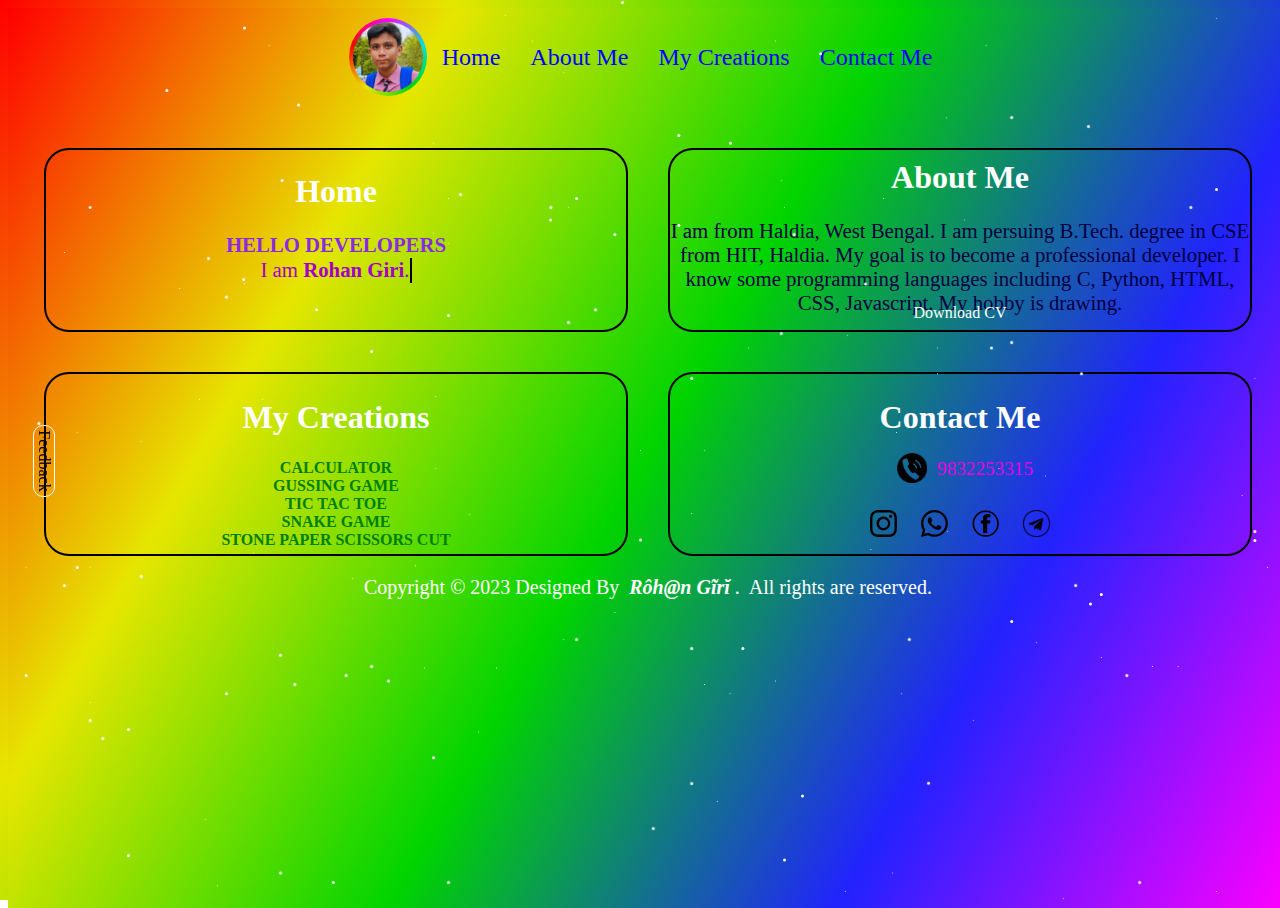
<file: index.html>
<!DOCTYPE html>
<html lang="en">
<head>
    <meta charset="UTF-8">
    <meta http-equiv="X-UA-Compatible" content="IE=edge">
    <meta name="viewport" content="width=device-width, initial-scale=1.0">
    <title>Created By Rohan</title>
    <link rel="stylesheet" href="style.css">
    <link rel="stylesheet" media ="screen and (max-width: 700px)" href="phone.css">
    <link rel="stylesheet" media="(min-width: 700px) and (max-width: 1200px)" href="phone_desktop.css">
</head>
<body>
    <div id="star">
    </div>
    <nav id="nav">
        <div id="back">
            <img src="rohan1.png" alt="">
        </div>
        <div>
            <div><a href="#home">Home</a></div>
            <div><a href="#about">About Me</a></h2></div>
            <div><a href="#creations">My Creations</a></h2></div>
            <div><a href="#contact">Contact Me</a></div>
        </div>
    </nav>
    <div id="feedback">
        <a href="#popup_box">Feedback</a>
    </div>
    <div id="popup_box" class="modal">
        <div id="content">
            <form action="https://formspree.io/f/xpzeeldj" method="POST" id="contact_form">
                <div id="feedback_popup">
                    <input required type="text" id="name" name="Your Name" placeholder="Your Name">
                    <input required type="email" id="email" placeholder="Email ID">
                    <input required type="text" name="Your Feedback" placeholder="Feedback">
                </div>
                <div id="contact_form_submit">
                    <input type="reset" value="Reset" id="reset">
                    <button type="submit" id="submit">Submit</button>
                </div>
            </form>
            
            <a href="#"
               id="box-close">
                ×
            </a>
        </div>
    </div>
    <section>
        <div id="r1">
            <div id="home">
                <h1>Home</h1>
                <p id="home_para">HELLO DEVELOPERS
                    <p id="type_effect" style="font-weight: initial; color: rgb(162, 0, 202)">I am <b>Rohan Giri</b>.</p>
                </p>
            </div>
            <div id="about">
                <h1>About Me</h1>
                <p id="about_para">I am from Haldia, West Bengal. I am persuing B.Tech. degree in CSE from HIT, Haldia. My goal is to become a professional developer. I know some programming languages including C, Python, HTML, CSS, Javascript. My hobby is drawing.</p>
                <a href="Rohan_Giri_CV.pdf" download>
                    Download CV
                </a>
            </div>
        </div>
        <div id="r2">
            <div id="creations">    
                <h1>My Creations</h1>
                <span>
                    <a href="calculator.html">CALCULATOR</a>
                    <a href="guess.html">GUSSING GAME</a>
                    <a href="tic_tac_toe.html">TIC TAC TOE</a>
                    <a href="snake.html">SNAKE GAME</a>
                    <a href="stone_paper_scissors.html">STONE PAPER SCISSORS CUT</a>
                </span>
            </div>
            <div id="contact">
                <h1>Contact Me</h1>
                <span id="call">
                    <a href="tel:9832253315" class="subcall"></a>
                    <p>9832253315</p>
                </span>
                <span id="subcontact">
                    <a href="https://www.instagram.com/rohangiri1stpsr/" target="_blank" class="insta"></a>
                    <a href="https://wa.me/9832253315" target="_blank" class="whats"></a>
                    <a href="https://www.facebook.com/profile.php?id=100093010265140&sk=friends" target="_blank" class="face"></a>
                    <a href="https://t.me/Rohan_CSE_101" target="_blank" class="tele"></a>
                </span>
                               
            </div>
        </div>
    </section>
    <div id="copyright">Copyright &#xa9 2023 Designed By &#xa0<b><em> R&#xf4h&#x40n G&#x0129r&#x012D</em></b> &#xa0.&#xa0 All rights are reserved.</div>
</body>
</html>
</file>
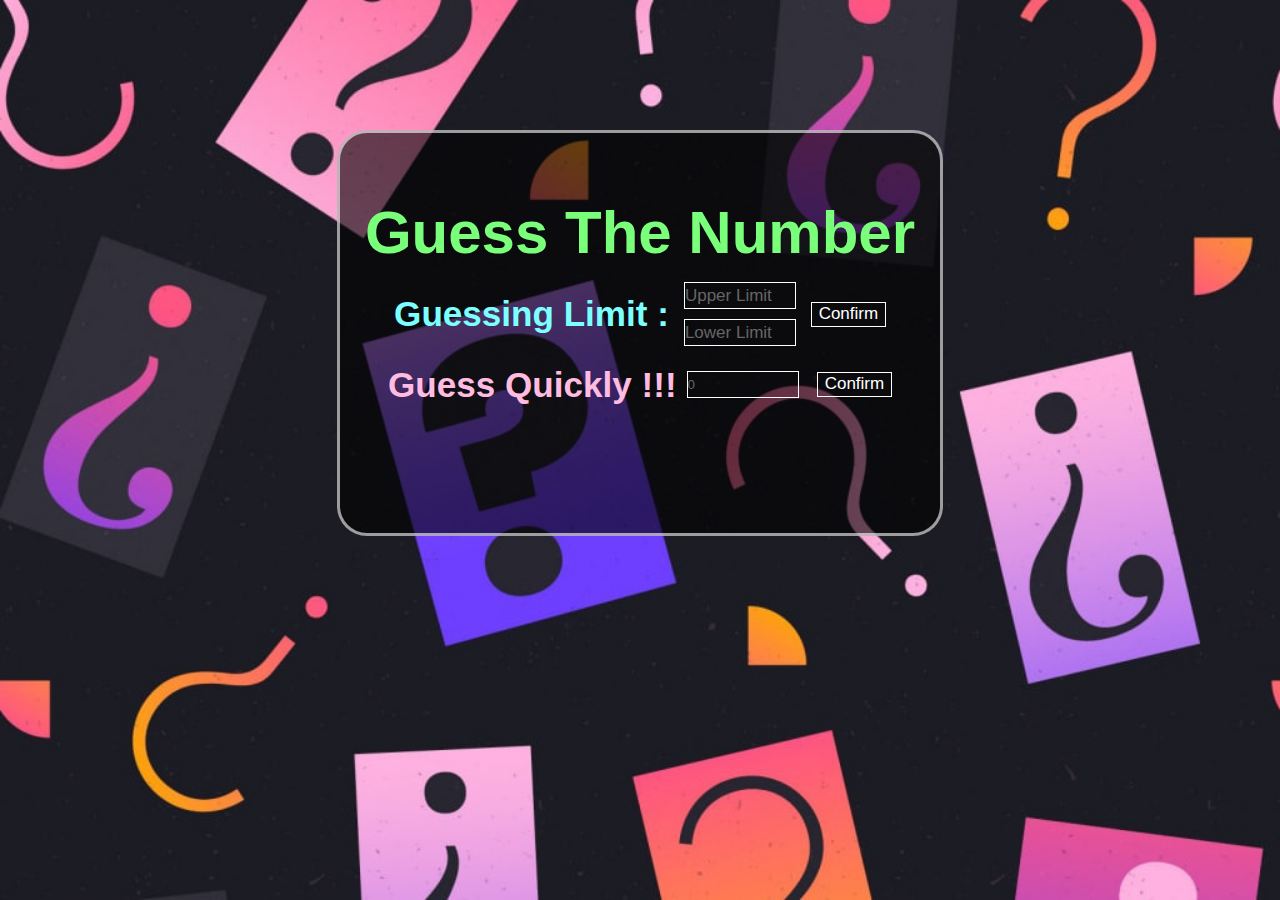
<file: guess.html>
<!DOCTYPE html>
<html>
<head>
	<meta charset="UTF-8">
	<meta http-equiv="X-UA-Compatible" content="IE=edge">
    <meta name="viewport" content="width=device-width, initial-scale=1.0">
	<title>Number Guessing Game by Rohan</title>
	<link rel="stylesheet" href="guess.css">
	<link rel="stylesheet" media="screen and (max-width: 600px)" href="phone_guess.css">
</head>

<body>
	<section id="guess_game">
		<h1>Guess The Number</h1>
		<div id="guess_limit">
			<h3>Guessing Limit :</h3>
			<span>
				<div>
					<input type = "number" id = "u_limit" placeholder="Upper Limit">
					<input type = "number" id = "l_limit" placeholder="Lower Limit">
				</div>
				<input type = "submit" value = "Confirm" id = "submit" onclick="limit()">
			</span>
		</div>
		<div id="output_guess">
			<h3>Guess Quickly !!!</h3>
			<div>
				<input type = "number" id = "guess" placeholder="0">
				<input type = "submit" value = "Confirm" id = "submit_guess" onclick="guess_match()">
			</div>
		</div>
		<div>
			<input type = "text" id = "display" readonly>
		</div>
	</section>
	<script src="guess.js"></script>
</body>
</html>
</file>
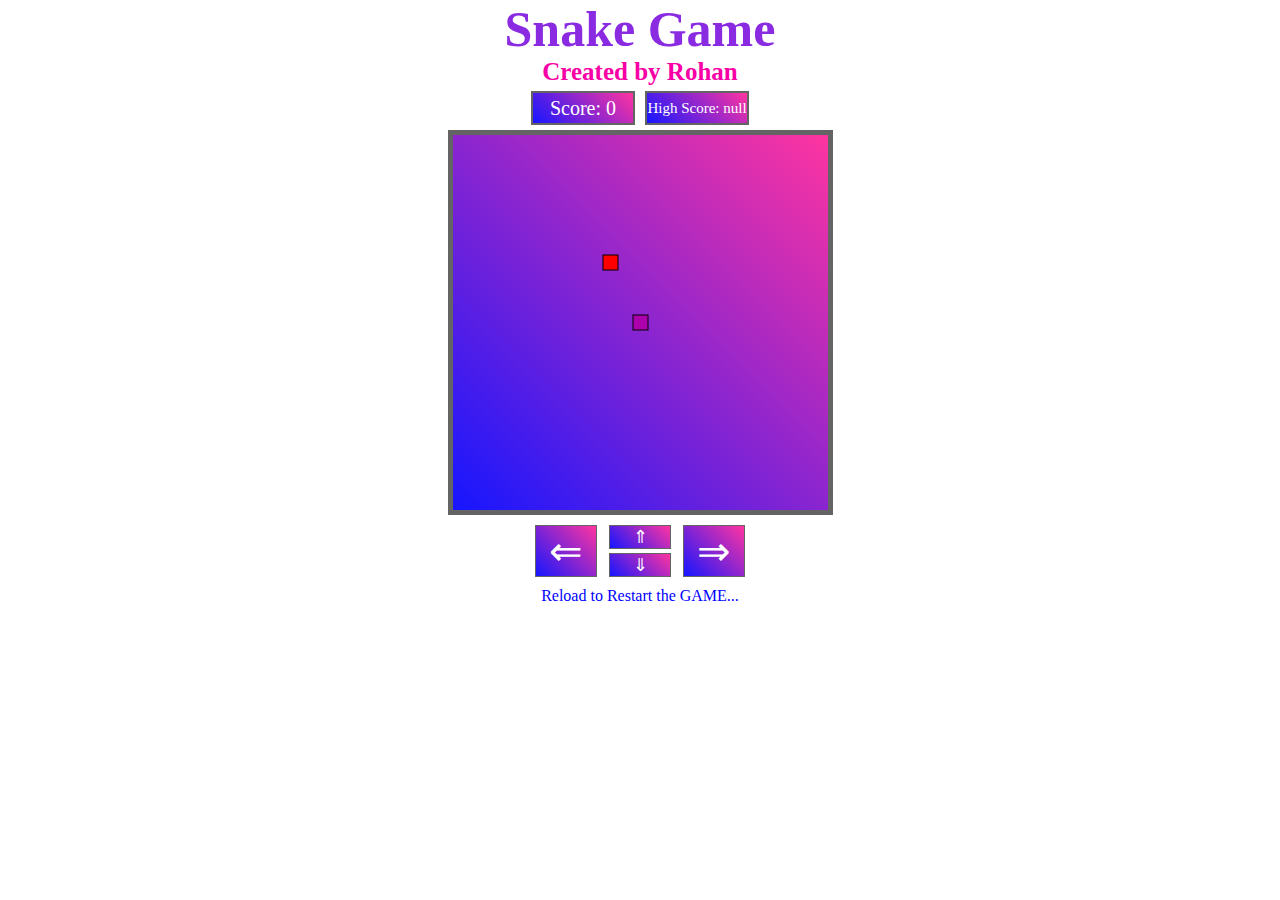
<file: snake.html>
<!DOCTYPE html>
<html lang="en">
<head>
    <meta charset="UTF-8">
    <meta name="viewport" content="width=device-width, initial-scale=1.0">
    <link rel="stylesheet" href="snake.css">
    <title>Snake Game</title>
    <link rel="stylesheet" media="screen and (max-width: 700px)" href="phone_snake.css">
</head>
<body id="main">
    
    <h1>Snake Game</h1>
    <h4>Created by Rohan</h4>
    <div id="score_box">
        <p id="score">Score: 0</p>
        <p id="highscore">High Score: </p>
    </div>
    
    <canvas id="field" ></canvas>
    <div id="main_btn">
        <div id="sub_btn1">
            <input type="text" value="&#x21d0" onclick="left()" readonly>
        </div>
        <div>
            <div id="sub_btn2">
                <input type="text" value="&#x21d1" onclick="up()" readonly>
                <input type="text" value="&#x21d3" onclick="down()" readonly>
            </div>
        </div>
        <div id="sub_btn3">
            <input type="text" value="&#x21d2" onclick="right()" readonly>
        </div>
    </div>
    <p id="reload_txt">Reload to Restart the GAME...</p>
    <script src="snake.js"></script>
</body>
</html>
</file>
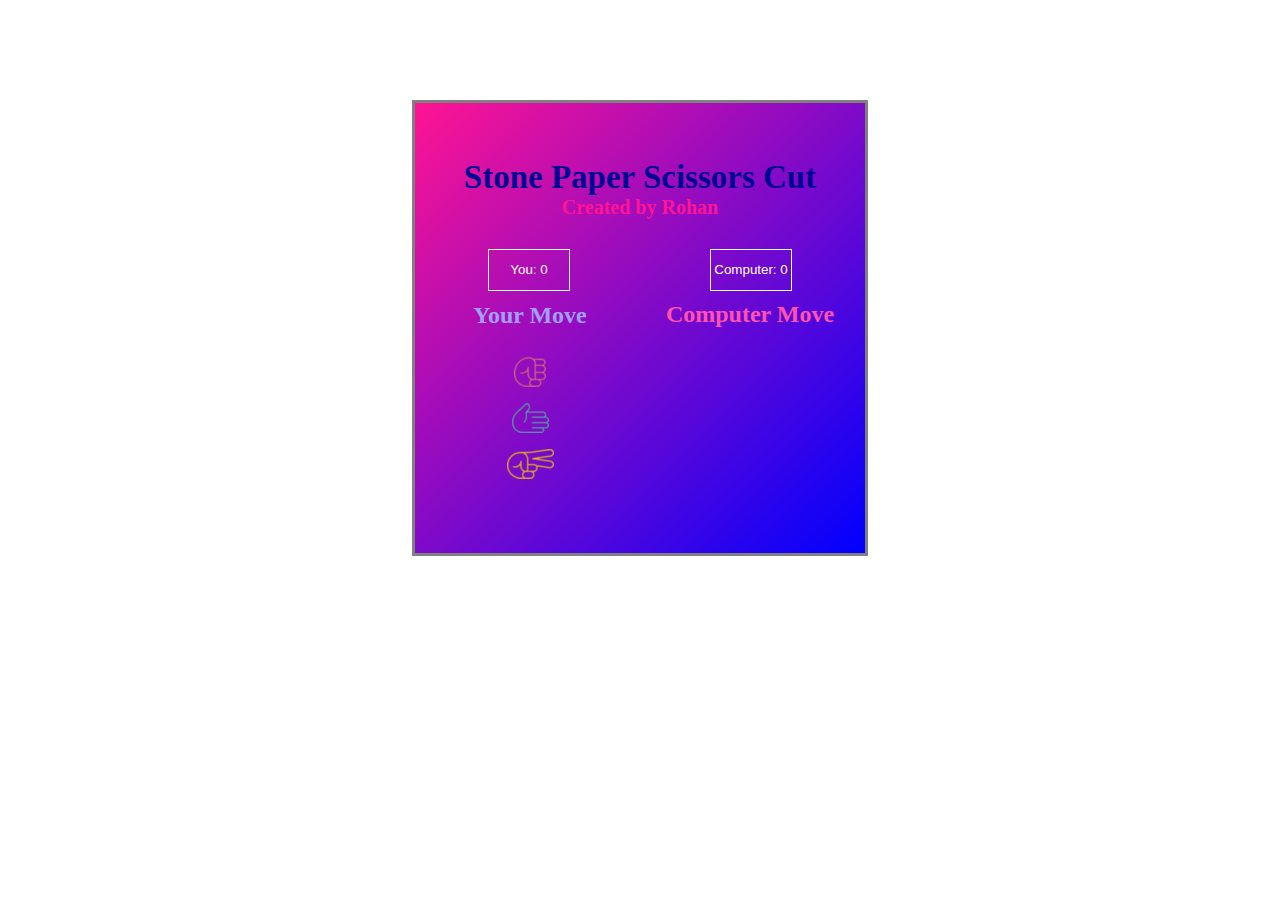
<file: stone_paper_scissors.html>
<!DOCTYPE html>
<html lang="en">
<head>
    <meta charset="UTF-8">
    <meta name="viewport" content="width=device-width, initial-scale=1.0">
    <link rel="stylesheet" href="stone_paper_scissors.css">
    <link rel="stylesheet" media="screen and (max-width: 700px)" href="phone_stone_paper_scissors.css">
    <title>Stone Paper Scissors</title>
    
</head>
<body>
    <section>
        <div id="main">
            <h1>Stone Paper Scissors Cut</h1>
            <h4>Created by Rohan</h4>
            <div>
                <input type="text" value="You: 0" id="y_score" readonly>
                <input type="text" value="Computer: 0" id="c_score" readonly>
            </div>
            <div id="move">
                <div id="your">
                    <h2 id="y_heading">Your Move</h2>
                    <input type="text"  id="y_move_stone"  onclick="y_move1()" readonly>
                    <input type="text"  id="y_move_paper"  onclick="y_move2()" readonly>
                    <input type="text"  id="y_move_scissors"  onclick="y_move3()"readonly>
                </div>
                <div id="computer">
                    <h2 id="c_heading">Computer Move</h2>
                    <p id="c_move"></p>
                </div>
            </div>
        </div>
    </section>
    <script src="stone_paper_scissors.js"></script>
</body>
</html>
</file>
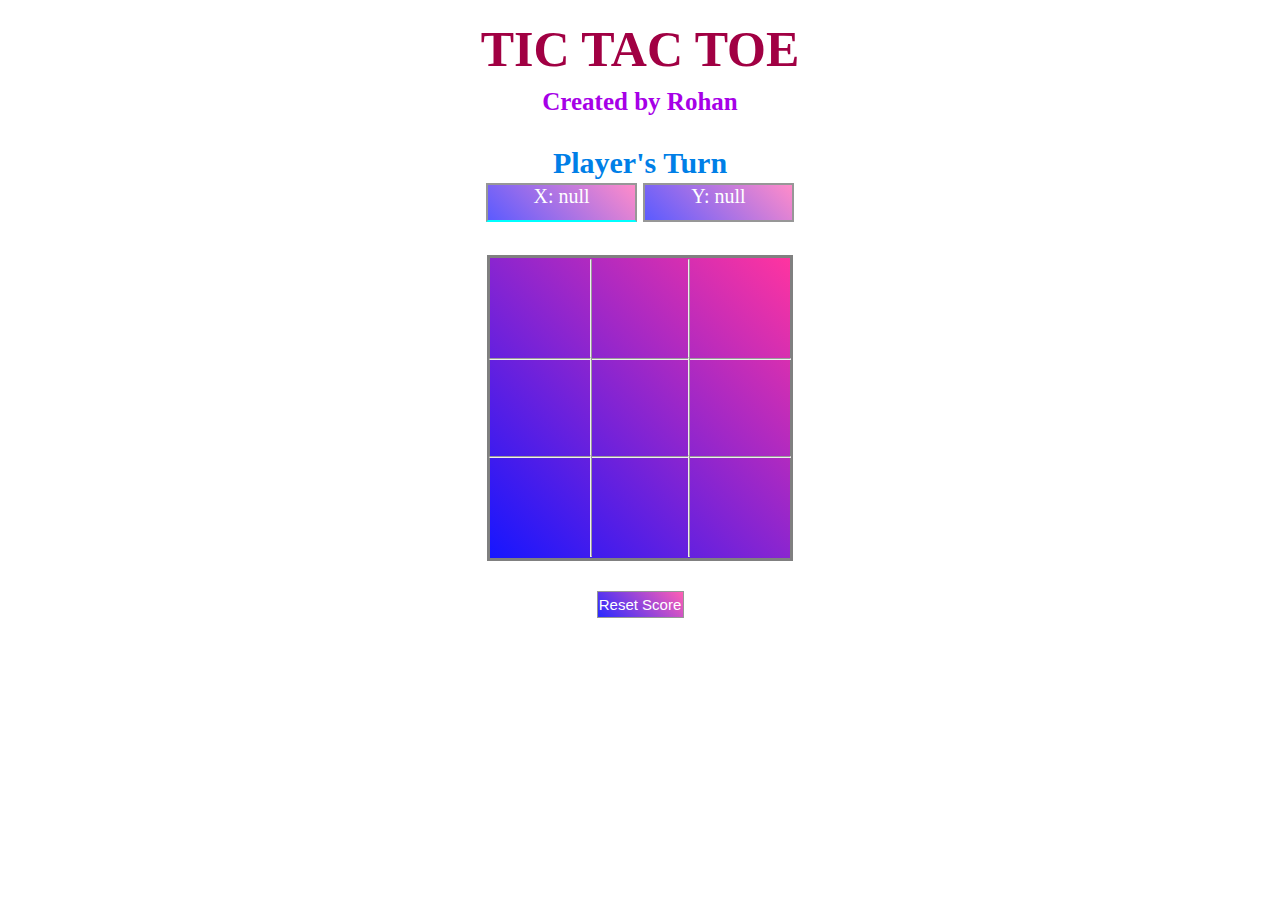
<file: tic_tac_toe.html>
<!DOCTYPE html>
<html lang="en">
<head>
    <meta charset="UTF-8">
    <meta name="viewport" content="width=device-width, initial-scale=1.0">
    <title>Tic Tac Toe by Rohan</title>
    <link rel="stylesheet" href="tic_tac_toe.css">
    <link rel="stylesheet" media="screen and (max-width: 700px)" href="phone_tic_tac_toe.css">
</head>
<body>
    <section id="score">
        <h1>TIC TAC TOE</h1>
        <h5>Created by Rohan</h5>
        <h4>Player's Turn</h4>
        <div>
            <p id="turn2" ></p>
            <p id="turn1" ></p>
        </div>
    </section>
    <section id="tic_tac_toe">
        <div class="row">
            <div>
                <input type="text" onclick="display1()" id="btn1" readonly>
            </div>
            <hr class="vr">
            <div>
                <input type="text" onclick="display2()" id="btn2" readonly>
            </div>
            <hr class="vr">
            <div>
                <input type="text" onclick="display3()" id="btn3" readonly>
            </div>
        </div>
        <hr class="hr">
        <div class="row">
            <div>
                <input type="text" onclick="display4()" id="btn4" readonly>
            </div>
            <hr class="vr">
            <div>
                <input type="text" onclick="display5()" id="btn5" readonly>
            </div>
            <hr class="vr">
            <div>
                <input type="text" onclick="display6()" id="btn6" readonly>
            </div>
        </div>
        <hr class="hr">
        <div class="row">
            <div>
                <input type="text" onclick="display7()" id="btn7" readonly>
            </div>
            <hr class="vr">
            <div>
                <input type="text" onclick="display8()" id="btn8" readonly>
            </div>
            <hr class="vr">
            <div>
                <input type="text" onclick="display9()" id="btn9" readonly>
            </div>
        </div>
    </section>
    <div style="display: flex; justify-content: center;">
        <input type="text" style="border: 1px solid rgb(151, 151, 151); color: white; font-size: 15px; align-items: center; height: 25px; width: 85px; background: linear-gradient(45deg, rgb(41, 41, 255),rgb(255, 95, 180));" value="Reset Score" onclick="_reset()">
    </div>
    <script src="tic_tac_toe.js"></script>
</body>
</html>
</file>
<file: style.css>
* {
    border: 0;
    padding: 0;
}

body,
html {
    background-image: linear-gradient(300deg, magenta, rgb(34, 34, 255), rgb(0, 212, 0), rgb(230, 230, 0),red);
    background-repeat: no-repeat;
    height: 100%;
    width: 100%;
    scroll-behavior: smooth;
}

#nav {
    display: flex;
    flex-direction: row;
    justify-content: center;
    align-items: center;
    margin: 0px;
}

#nav div {
    display: flex;
    flex-direction: row;
    justify-content: center;
    align-items: center;
    margin-top: 10px;
    margin-bottom: 10px;
}

#nav div a {
    text-decoration: none;
    font-size: 1.5rem;
    padding-left: 5px;
    padding-right: 5px;
    margin: 10px;
    color: blue;
}

#nav div a:hover {
    border-radius: 30px;
    background: transparent;
    color: rgb(0, 0, 165);
}


#r1,
#r2 {
    display: flex;
    flex-direction: row;
    justify-content: center;
    align-items: center;
}

#r1 div,
#r2 div {
    display: flex;
    flex-direction: column;
    justify-content: center;
    align-items: center;
    height: 180px;
    width: 580px;
    margin: 20px;
    border: 2px solid black;
    border-radius: 25px;
}

#r1 div h1,
#creations h1 {
    font-size: 2rem;
    height: 60px;
    margin: 0;
    padding: 0;
    color: white;
}

#creations span {
    height: 70px;
    text-align: center;
    margin: 0;
    padding: 0;
    font-size: 1rem;
}

#type_effect {
    white-space: nowrap;
    overflow: hidden;
    animation: typewriter 3s steps(15) infinite alternate,
        blink 800ms steps(15) infinite normal;
    border-right: 2px solid black;
}
@keyframes typewriter {
    from {
        width: 0%;
    }

    to {
        width: 48%;
    }
}

@keyframes blink {
    from {
        border-color: rgb(0, 0, 0);
    }

    to {
        border-color: transparent;
    }
}

#home p {
    height: 25px;
    text-align: center;
    margin: 0;
    padding: 0;
    font-size: 1.3rem;
    color: blueviolet;
    font-weight: bold;
}

#about p {
    height: 70px;
    text-align: center;
    margin: 0;
    padding: 0;
    font-size: 1.3rem;
    color: rgb(0, 0, 66);
}

#about a {
    margin-top: 15px;
    color: white;
    text-decoration: none;
}

#contact h1 {
    margin: 0;
    padding: 0;
    height: 10px;
    font-size: 2rem;
    color: white;
}

#contact span {
    height: 60px;
    text-align: center;
    margin: 0;
    padding: 0;
    color: rgb(230, 0, 230);
    font-size: 1.2rem;
}

#call {
    display: flex;
    flex-direction: row;
}

#call p {
    padding-top: 30px;
}

#r2 div span a {
    text-decoration: none;
    color: green;
    display: flex;
    flex-direction: row;
    justify-content: center;
    align-items: center;
    font-weight: bold;
}

#subcontact {
    height: 5px;
    display: flex;
    flex-direction: row;
}

#subcontact a {
    text-decoration: none;
    margin: 10px;
}

.insta {
    height: 27px;
    width: 27px;
    background-image: url('instagram.svg');
    background-size: 27px 27px;
    background-repeat: no-repeat;
    background-position: center;
    animation-name: socialmedia;
    animation-duration: 0.7s;
    animation-iteration-count: infinite;
    padding: 2px;
    padding-top: 60px
}

.whats {
    height: 27px;
    width: 27px;
    background-image: url('whatsapp.svg');
    background-size: 27px 27px;
    background-repeat: no-repeat;
    background-position: center;
    animation-name: socialmedia;
    animation-duration: 0.7s;
    animation-iteration-count: infinite;
    padding: 2px;
    padding-top: 60px
}

.face {
    height: 27px;
    width: 27px;
    background-image: url('f.png');
    background-size: 27px 27px;
    background-repeat: no-repeat;
    background-position: center;
    animation-name: socialmedia;
    animation-duration: 0.7s;
    animation-iteration-count: infinite;
    padding: 2px;
    padding-top: 60px
}

.tele {
    height: 27px;
    width: 27px;
    background-image: url('t.png');
    background-size: 27px 27px;
    background-repeat: no-repeat;
    background-position: center;
    animation-name: socialmedia;
    animation-duration: 0.7s;
    animation-iteration-count: infinite;
    padding: 2px;
    padding-top: 60px
}

.subcall {
    height: 27px;
    width: 27px;
    margin: 30px 0px;
    background-image: url('phone.png');
    background-size: 30px 30px;
    animation-name: call;
    animation-duration: 0.5s;
    animation-iteration-count: infinite;
    padding-top: 15px;
    padding-bottom: 15px;
    padding-left: 15px;
    padding-right: 8px;
    background-repeat: no-repeat;
    background-position: center;
}

@keyframes socialmedia {
    0% {
        transform: skewX(-15deg);
    }

    5% {
        transform: skewX(15deg);
    }

    10% {
        transform: skewX(-15deg);
    }

    15% {
        transform: skewX(15deg);
    }

    20% {
        transform: skewX(0deg);
    }

    100% {
        transform: skewX(0deg);
    }
}

@keyframes call {
    0% {
        transform: translateY(0);
    }

    20% {
        transform: translateY(5px);
    }

    40% {
        transform: translateY(-5px);
    }

    60% {
        transform: translateY(5px);
    }

    80% {
        transform: translateY(-5px);
    }

    100% {
        transform: translateY(0);
    }
}

#feedback {
    display: flex;
    justify-content: center;
    align-items: center;
    transform: rotate(90deg);
    position: sticky;
    top: 50%;
    right: 100%;
    width: 70px;
    height: 20px;
    border: 1px solid white;
    border-radius: 10px;
}
#feedback a{
    text-decoration: none;
    color: black;
}
#feedback:hover {
    box-shadow: 0 0 4px rgba(0, 0, 0, 0.5);
    cursor: pointer;
}
#contact_form{
    display: flex;
    flex-direction: column;
    justify-content: center;
    align-items: center;
}
#submit{
    font-size: 15px;
    width: 60px;
    height: 20px;
    background-color: white;
}
#submit:hover{
    border-radius: 10px;
    background-color: rgba(118, 255, 100, 0.5);
}
#contact_form_submit{
    display: flex;
    flex-direction: row;
    justify-content: center;
    align-items: center;
    margin-top: 20px;
}
#contact_form_submit button,#contact_form_submit input{
    margin-left: 25px;
    margin-right: 25px;
}
#reset{
    font-size: 15px;
    width: 55px;
    height: 20px;
    background-color: white;
}
#reset:hover{
    border-radius: 10px;
    background-color: rgba(141, 141, 255, 0.5);
}
#feedback_popup{
    display: flex;
    flex-direction: column;
    justify-content: center;
    align-items: center;
}
#feedback_popup input{
    font-size: 15px;
    height: 20px;
    width: 200px;
    border-radius: 3px;
    margin: 18px auto;
    outline: none;
}
#feedback_popup input:hover{
    background-color: rgb(231, 231, 231);
}
.modal {
    align-items: center;
    display: flex;
    justify-content: center;
    position: absolute;
    top: 0;
    bottom: 0;
    left: 0;
    right: 0;
    background-color: rgba(0,0,0, 0.6);
    transition: all 0.7s;
    visibility: hidden;
    opacity: 0;
    z-index: 2;
}
#content {
    position: absolute;
    background: white;
    width: 250px;
    height: 250px;
    padding: 20px;
    border-radius: 4px;
}
.modal:target {
    visibility: visible;
    opacity: 1;
}
#box-close {
    position: absolute;
    top: 0;
    right: 15px;
    color: #fe0606;
    text-decoration: none;
    font-size: 30px;
}
#star {
    position: fixed;
    top: 50%;
    left: 50%;
    height: 1px;
    width: 1px;
    background-color: #fff;
    border-radius: 50%;
    box-shadow: 24vw 9vh 1px 0px #fff, 12vw -24vh 0px 1px #fff, -45vw -22vh 0px 0px #fff, -37vw -40vh 0px 1px #fff, 29vw 19vh 0px 1px #fff, 4vw -8vh 0px 1px #fff, -5vw 21vh 1px 1px #fff, -27vw 26vh 1px 1px #fff, -47vw -3vh 1px 1px #fff, -28vw -30vh 0px 1px #fff, -43vw -27vh 0px 1px #fff, 4vw 22vh 1px 1px #fff, 36vw 23vh 0px 0px #fff, -21vw 24vh 1px 1px #fff, -16vw 2vh 1px 0px #fff, -16vw -6vh 0px 0px #fff, 5vw 26vh 0px 0px #fff, -34vw 41vh 0px 0px #fff, 1vw 42vh 1px 1px #fff, 11vw -13vh 1px 1px #fff, 48vw -8vh 1px 0px #fff, 22vw -15vh 0px 0px #fff, 45vw 49vh 0px 0px #fff, 43vw -27vh 1px 1px #fff, 20vw -2vh 0px 0px #fff, 8vw 22vh 0px 1px #fff, 39vw 48vh 1px 1px #fff, -21vw -11vh 0px 1px #fff, -40vw 45vh 0px 1px #fff, 11vw -30vh 1px 0px #fff, 26vw 30vh 1px 0px #fff, 45vw -29vh 0px 1px #fff, -2vw 18vh 0px 0px #fff, -29vw -45vh 1px 0px #fff, -7vw -27vh 1px 1px #fff, 42vw 24vh 0px 0px #fff, 45vw -48vh 1px 0px #fff, -36vw -18vh 0px 0px #fff, -44vw 13vh 0px 1px #fff, 36vw 16vh 0px 1px #fff, 40vw 24vh 0px 0px #fff, 18vw 11vh 0px 0px #fff, -15vw -23vh 1px 0px #fff, -24vw 48vh 0px 1px #fff, 27vw -45vh 1px 0px #fff, -2vw -24vh 0px 1px #fff, -15vw -28vh 0px 0px #fff, -43vw 13vh 1px 0px #fff, 7vw 27vh 1px 0px #fff, 47vw 5vh 0px 0px #fff, -45vw 15vh 1px 1px #fff, -5vw -28vh 0px 1px #fff, 38vw 25vh 1px 1px #fff, -39vw -1vh 1px 0px #fff, 5vw 0vh 1px 0px #fff, 49vw 13vh 0px 0px #fff, 48vw 10vh 0px 1px #fff, 19vw -28vh 0px 0px #fff, 4vw 7vh 0px 0px #fff, 21vw 21vh 1px 1px #fff, -15vw -15vh 0px 1px #fff, -6vw -42vh 1px 0px #fff, -15vw 48vh 1px 1px #fff, -23vw 25vh 1px 1px #fff, -48vw 25vh 0px 1px #fff, -31vw -19vh 0px 1px #fff, 4vw 37vh 1px 1px #fff, -43vw 28vh 0px 0px #fff, 3vw -25vh 0px 1px #fff, -39vw 14vh 0px 1px #fff, -40vw 31vh 0px 1px #fff, 35vw -36vh 1px 1px #fff, 16vw 49vh 0px 0px #fff, 6vw 39vh 0px 0px #fff, 3vw -35vh 0px 1px #fff, -44vw -2vh 1px 0px #fff, -6vw 21vh 1px 0px #fff, 48vw 9vh 1px 1px #fff, -43vw 30vh 1px 1px #fff, 29vw -12vh 1px 1px #fff, -48vw 13vh 1px 0px #fff, -42vw 32vh 1px 1px #fff, 34vw 15vh 1px 1px #fff, 29vw -37vh 1px 1px #fff, 28vw 2vh 0px 0px #fff, -42vh -4vw 0px 0px #fff, 25vh -41vw 0px 0px #fff, -20vh 49vw 0px 1px #fff, 5vh 40vw 1px 1px #fff, 29vh 19vw 1px 0px #fff, -44vh -13vw 0px 0px #fff, 46vh 41vw 0px 1px #fff, -3vh -45vw 0px 1px #fff, 47vh 35vw 1px 0px #fff, 12vh -8vw 1px 0px #fff, -34vh 48vw 1px 1px #fff, 32vh 26vw 1px 1px #fff, 32vh -41vw 1px 1px #fff, 0vh 37vw 1px 1px #fff, 34vh -26vw 1px 0px #fff, -14vh -49vw 1px 0px #fff, -12vh 45vw 0px 1px #fff, -44vh -33vw 0px 1px #fff, -13vh 41vw 0px 0px #fff, -36vh -11vw 0px 1px #fff, -23vh -24vw 1px 0px #fff, -38vh -27vw 0px 1px #fff, 16vh -19vw 0px 0px #fff, 28vh 33vw 1px 0px #fff, -49vh -4vw 0px 0px #fff, 16vh 32vw 0px 1px #fff, 36vh -18vw 1px 0px #fff, -25vh -30vw 1px 0px #fff, -23vh 24vw 0px 1px #fff, -2vh -35vw 1px 1px #fff, -25vh 9vw 0px 0px #fff, -15vh -34vw 0px 0px #fff, -8vh -19vw 1px 0px #fff, -20vh -20vw 1px 1px #fff, 42vh 50vw 0px 1px #fff, -32vh 10vw 1px 0px #fff, -23vh -17vw 0px 0px #fff, 44vh 15vw 1px 0px #fff, -40vh 33vw 1px 1px #fff, -43vh 8vw 0px 0px #fff, -48vh -15vw 1px 1px #fff, -24vh 17vw 0px 0px #fff, -31vh 50vw 1px 0px #fff, 36vh -38vw 0px 1px #fff, -7vh 48vw 0px 0px #fff, 15vh -32vw 0px 0px #fff, 29vh -41vw 0px 0px #fff, 2vh 37vw 1px 0px #fff, 7vh -40vw 1px 1px #fff, 15vh 18vw 0px 0px #fff, 25vh -13vw 1px 1px #fff, -46vh -12vw 1px 1px #fff, -18vh 22vw 0px 0px #fff, 23vh -9vw 1px 0px #fff, 50vh 12vw 0px 1px #fff, 45vh 2vw 0px 0px #fff, 14vh -48vw 1px 0px #fff, 23vh 43vw 0px 1px #fff, -40vh 16vw 1px 1px #fff, 20vh -31vw 0px 1px #fff, -17vh 44vw 1px 1px #fff, 18vh -45vw 0px 0px #fff, 33vh -6vw 0px 0px #fff, 0vh 7vw 0px 1px #fff, -10vh -18vw 0px 1px #fff, -19vh 5vw 1px 0px #fff, 1vh 42vw 0px 0px #fff, 22vh 48vw 0px 1px #fff, 39vh -8vw 1px 1px #fff, -6vh -42vw 1px 0px #fff, -47vh 34vw 0px 0px #fff, -46vh 19vw 0px 1px #fff, -12vh -32vw 0px 0px #fff, -45vh -38vw 0px 1px #fff, -28vh 18vw 1px 0px #fff, -38vh -46vw 1px 1px #fff, 49vh -6vw 1px 1px #fff, -28vh 18vw 1px 1px #fff, 10vh -24vw 0px 1px #fff, -5vh -11vw 1px 1px #fff, 33vh -8vw 1px 0px #fff, -16vh 17vw 0px 0px #fff, 18vh 27vw 0px 1px #fff, -8vh -10vw 1px 1px #fff;
    ;
    animation: star 20s linear infinite;
}

@keyframes star {
    to {
        transform: rotate(360deg);
    }
}
#back{
    position: relative;
    height: 78px;
    width: 78px;
    display: flex;
    justify-content: center;
    align-items: center;
    border-radius: 50%;
    overflow: hidden;
}
#back img{
    height: 70px;
    width: 70px;
    background-image: url('rohan.png');
    z-index: 0;
}
#back::before{
    content: '';
    position: absolute;
    width: 100%;
    height: 100%;
    background: conic-gradient(magenta, rgb(0, 224, 224), rgb(0, 212, 0), rgb(230, 230, 0),red,magenta);
    animation: rotate 4s linear infinite;
}
#back::after{
    content: '';
    position: absolute;
    inset: 5px;
    border-radius: 50%;
}
@keyframes rotate {
    from{
        transform: rotate(0deg);
    }
    to{
        transform: rotate(-360deg);
    }
}
#copyright{
    display: flex;
    justify-content: center;  
    color: white;   
    font-size: 20px;
}
</file>
<file: phone.css>
*{
    padding: 0;
    margin: 0;
}
body,html{
    height: 210%;
    width: 150%;
}
#r1,#r2{
    flex-direction: column;
}
#r1 div,#r2 div{
    height: 350px;
    width: 450px;
}
#nav{
    flex-direction: column;   
}
#feedback{
    right: 100%;
    width: 75px;
    font-size: 0.8rem;
}
#about a{
    margin-top: 100px;
}
#about p{
    font-size: 1rem;
    color: blue;
}
#call p{
    padding-top:45px;
}
.modal {
    margin: auto;
    position:fixed;
    height: 150%;
}
#type_effect {
    white-space: nowrap;
    overflow: hidden;
    animation: typewriter 3s steps(15) infinite alternate,
        blink 800ms steps(15) infinite normal;
    border-right: 2px solid black;
}
@keyframes typewriter {
    from {
        width: 0%;
    }

    to {
        width: 46%;
    }
}

@keyframes blink {
    from {
        border-color: rgb(0, 0, 0);
    }

    to {
        border-color: transparent;
    }
}
#copyright{
    font-size: 15px;
}
</file>
<file: phone_desktop.css>
*{
    padding: 0;
    margin: 0;
}
body,html{
    height: 210%;
    width: 150%;
}
#r1 div,#r2 div{
    height: 300px;
    width: 690px;
}
#about p{
    font-size: 1rem;
}
.modal {
    margin: auto;
    position:fixed;
    height: 150%;
}
#copyright{
    font-size: 25px;
}
</file>
<file: guess.css>
*{
    padding: 0;
    margin: 0;
}
html {
    font-family: sans-serif;
}

body {
    display: flex;
    flex-direction: column;
    justify-content: center;
    align-items: center;
    margin: 130px auto;
    background: url('Guess1.jpg') no-repeat center center fixed;
    background-size: cover;
    color: rgb(122, 255, 122);
    font-size: 30px;
}
#guess_game{
    display: flex;
    flex-direction: column;
    justify-content: center;
    align-items: center;
    background-color: rgba(0, 0, 0, 0.6);
    width: 600px;
    height: 400px;
    border: 3px solid rgba(255, 255, 255, 0.6);
    border-radius: 30px;
}
#guess_limit{
    display: flex;
    flex-direction: row;
    justify-content: center;
    align-items: center;
}
#guess_limit h3{
    color: rgb(124, 255, 255);
}
#guess_limit div{
    display: flex;
    flex-direction: column;
    justify-content: center;
    align-items: center;
    margin: 10px;
}
#submit{
    background: transparent;
    color: white;
    border: 1px solid white;
    width: 75px;
    height: 25px;
    font-size: 17px;
}
#guess_limit div input{
    outline: none;
    width: 110px;
    height: 25px;
    background: transparent;
    border: 1px solid white;
    color: white;
    margin: 5px;
    font-size: 17px;
}
#guess{
    margin: 10px;
    outline: none;
    height: 25px;
    width: 110px;
    border: 1px solid white;
    background: transparent;
    color: white;
}
#submit_guess{
    background: transparent;
    color: white;
    border: 1px solid white;
    height: 25px;
    width: 75px;
    font-size: 17px;
}
#output_guess{
    display: flex;
    flex-direction: row;
    justify-content: center;
    align-items: center;
}
#output_guess h3{
    color:rgb(255, 188, 224);
}
#submit_guess:hover,#submit:hover{
    background-color: rgba(180, 180, 180, 0.4);
    cursor: pointer;
}
#guess_limit div input:hover,#output_guess div input:hover{
    background-color: rgba(180, 180, 180, 0.4);
}
#display{
    margin-top: 30px;
    width: 380px;
    background: transparent;
    outline: none;
    color: white;
    border: none;
    font-size: 25px;
}
::placeholder{
    color: rgba(192, 192, 192, 0.5);
}
span{
    display: flex;
    flex-direction: row;
    justify-content: center;
    align-items: center;
}
</file>
<file: phone_guess.css>
body{
    margin: 250px auto;
}
#guess_game{
    height: 400px;
    width: 270px;
}
#guess_limit{
    flex-direction: column;
}
#guess_limit h3{
    font-size: 18px;
}
#guess_game h1{
    margin-top: 30px;
    margin-bottom: 30px;
    font-size: 20px;
}
#guess_limit div input{
    width: 80px;
    height: 20px;
    font-size: 13px;
}
#submit{
    width: 65px;
    height: 20px;
    font-size: 13px;
}
#output_guess{
    margin: 20px;
    flex-direction: column;
}
#output_guess h3{
    font-size: 18px;
}
#guess{
    width: 80px;
    height: 20px;
    font-size: 15px;
    color: white;
}
#submit_guess{
    width: 65px;
    height: 20px;
    font-size: 13px;
    text-align: center;
}
#display{
    margin-top: 5px;
    font-size: 16px;
    text-align: center;
    width: 250px;
}
span{
    display: flex;
    flex-direction: row;
    justify-content: center;
    align-items: center;
}
</file>
<file: snake.css>
*{
    padding: 0;
    margin: 0;
}
body{
    display: flex;
    flex-direction: column;
    justify-content: center;
    align-items: center;
}
h1{
    color: blueviolet;
    font-size: 50px;
}
h4{
    color: rgb(248, 0, 165);
    font-size: 25px;
}
#score{
    display: flex;
    flex-direction: column;
    justify-content: center;
    align-items: center;
    font-size: 20px;
    height: 30px;
    width: 100px;
    color: white;
    background: linear-gradient(45deg, rgb(22, 22, 255),rgb(255, 52, 160));
    border: 2px solid rgb(100, 100, 100);
    margin: 5px;
}
#highscore{
    display: flex;
    flex-direction: column;
    justify-content: center;
    align-items: center;
    font-size: 15px;
    height: 30px;
    width: 100px;
    color: white;
    background: linear-gradient(45deg, rgb(22, 22, 255),rgb(255, 52, 160));
    border: 2px solid rgb(100, 100, 100);
    margin: 5px;
}
#score_box{
    display: flex;
    flex-direction: row;
    justify-content: center;
    align-items: center;
}
#field{
    height: 375px;
    width: 375px;
    border: 5px solid rgb(100, 100, 100);
}
#main_btn{
    display: flex;
    flex-direction: row;
    justify-content: center;
    align-items: center;
}
#sub_btn1 input,#sub_btn3 input{
    height: 50px;
    width: 60px;
    margin: 10px;
    text-align: center;
    outline: none;
    cursor: pointer;
    border: 1px solid rgb(100, 100, 100);
    background: linear-gradient(45deg, rgb(22, 22, 255),rgb(255, 52, 160));
    color: rgb(255, 255, 255);
    font-size: 40px;
}
#sub_btn2 input{
    height: 22px;
    width: 60px;
    margin: 2px;
    text-align: center;
    outline: none;
    cursor: pointer;
    border: 1px solid rgb(100, 100, 100);
    background: linear-gradient(45deg, rgb(22, 22, 255),rgb(255, 52, 160));
    color: white;
    font-size: 18px;
}
#sub_btn2{
    display: flex;
    flex-direction: column;
    justify-content: center;
    align-items: center;
}
#reload_txt{
    color: blue;
}
</file>
<file: phone_snake.css>
#field{
    height: 250px;
    width: 250px;
    border: 3px solid rgb(100, 100, 100);
}
h1{
    font-size: 40px;
}
h4{
    font-size: 20px;
}
#score{
    height: 20px;
    width: 70px;
    font-size: 15px;
}
#highscore{
    height: 20px;
    width: 70px;
    font-size: 9px;
}
body{
    margin-top: 30px;
}
#main_btn{
    margin-top: 20px;
}
</file>
<file: stone_paper_scissors.css>
*{
    padding: 0;
    margin: 0;
}
#main{
    display: flex;
    flex-direction: column;
    justify-content: center;
    align-items: center;
    margin: 100px auto;
    height: 450px;
    width: 450px;
    border: 3px solid gray;
    background: linear-gradient(135deg,deeppink,blue);
}
input{
    margin: auto 68px;
    width: 80px;
    height: 40px;
    background: transparent;
    text-align: center;
    border: 1px solid white;
    color: white;
    outline: none;
}
#your,#computer{
    margin: 10px;
    display: flex;
    flex-direction: column;
    justify-content: center;
    align-items: center;
    width: 200px;
}
#move{
    display: flex;
    flex-direction: row;
}
#y_heading{
    color: rgb(160, 160, 255);
    margin-bottom: 20px;
}
#c_heading{
    margin-top: 0px;
    color: rgb(255, 81, 174);
    margin-bottom: 20px;
}
#c_move{
    margin: 50px;
    padding: 10px auto;
    height: 40px;
    width: 85px;
    background: center;
}
#y_move_stone{
    background: url('st.png') no-repeat center;
    border: none;
    outline: none;
    cursor: pointer;
    margin: 3px;
}
#y_move_paper{
    background: url('p.png') no-repeat center;
    border: none;
    outline: none;
    cursor: pointer;
    margin: 3px;
}
#y_move_scissors{
    background: url('sc.png') no-repeat center;
    border: none;
    outline: none;
    cursor: pointer;
    margin: 3px;
}
#y_move_stone:hover{
    background-color: rgba(255, 167, 248, 0.2);
    border-radius: 5px;
}
#y_move_paper:hover{
    background-color: rgba(180, 185, 255, 0.2);
    border-radius: 5px;
}
#y_move_scissors:hover{
    background-color: rgba(254, 255, 177, 0.2);
    border-radius: 5px;
}
h1{
    color: rgb(0, 0, 146);
    font-size: 33px;
}
h4{
    color: deeppink;
    font-size: 20px;
    margin-top: 0px; 
    margin-bottom: 30px;
}
</file>
<file: phone_stone_paper_scissors.css>
#main{
    width: 265px;
    height: 330px;
}
#y_heading,#c_heading{
    font-size: 12px;
}
#your,#computer{
    margin: 10px;
    width: 100px;
}
h1{
    font-size: 20px;
}
h4{
    font-size: 12px;
}
input{
    width: 70px;
    height: 30px;
    margin: auto 25px;
}
#c_heading{
    margin-top: 0;
}
#c_move{
    margin-top: 38px;
    margin-bottom: 30px;
}
#y_score,#c_score{
    font-size: 7px;
}
#y_move_stone:hover,#y_move_paper:hover,#y_move_scissors:hover{
    border-radius: 3px;
}
</file>
<file: tic_tac_toe.css>
* {
    padding: 0;
    margin: 0;
}

section {
    margin-top: 20px;
    display: flex;
    flex-direction: column;
    justify-content: center;
    align-items: center;
}

.row {
    display: flex;
    flex-direction: row;
    justify-content: center;
    align-items: center;
}

.hr {
    margin: 23px;
    width: 300px;
    animation: expand1 0.8s linear;
    color: white;
}

.vr {
    margin: -27px;
    rotate: 90deg;
    width: 100px;
    animation: expand2 0.8s linear;
    color: white;
}

@keyframes expand1 {
    0% {
        width: 0px;
    }

    100% {
        width: 300px;
    }
}

@keyframes expand2 {
    0% {
        width: 0px;
    }

    100% {
        width: 95px;
    }
}

input {
    background-color: transparent;
    outline: none;
    cursor: pointer;
    border: none;
    height: 50px;
    width: 50px;
    text-align: center;
    color: rgb(255, 255, 255);
    font-size: 50px;
    /* border: 1px solid black; */
}

#turn1,
#turn2 {
    background: linear-gradient(45deg, rgb(91, 91, 255),rgb(255, 140, 201));
    outline: none;
    cursor: pointer;
    border-top: 2px solid rgb(151, 151, 151);
    border-left: 2px solid rgb(151, 151, 151);
    border-right: 2px solid rgb(151, 151, 151);
    height: 35px;
    width: 147px;
    margin: 3px;
    font-size: 20px;
    text-align: center;
    color: white;
}
#turn1{
    border-bottom: 2px solid rgb(151, 151, 151);
}
#turn2{
    border-bottom: 2px solid cyan;
}

#tic_tac_toe {
    display: flex;
    flex-direction: column;
    align-items: center;
    justify-content: center;
    height: 300px;
    width: 300px;
    background: linear-gradient(45deg, rgb(22, 22, 255),rgb(255, 52, 160));
    background-position: center;
    margin: 30px auto;
    border: 3px solid gray;
}

#score {
    display: flex;
    flex-direction: column;
    align-items: center;
    justify-content: center;
}

#score div {
    display: flex;
    flex-direction: row;
    align-items: center;
    justify-content: center;
}

#score h4 {
    font-size: 30px;
    color: rgb(0, 127, 231);
}
#score h1 {
    font-size: 50px;
    color: rgb(161, 0, 67);
    margin-bottom: 10px;
}
#score h5 {
    font-size: 25px;
    color: rgb(166, 0, 231);
    margin-bottom: 30px;
}
@keyframes top_left_to_middle {
    0% {
		transform: translate(0px, 0px);
	}

	100% {
		transform: translate(100px, 100px);
	}
}
@keyframes bottom_right_to_middle {
    0% {
		transform: translate(0px, 0px);
	}

	100% {
		transform: translate(-100px, -100px);
	}
}
@keyframes top_right_to_middle {
    0% {
		transform: translate(0px, 0px);
	}

	100% {
		transform: translate(-100px, 100px);
	}
}
@keyframes bottom_left_to_middle {
    0% {
		transform: translate(0px, 0px);
	}

	100% {
		transform: translate(100px, -100px);
	}
}
@keyframes top_left_to_top_middle {
    0% {
		transform: translate(0px, 0px);
	}

	100% {
		transform: translate(100px, 0px);
	}
}
@keyframes top_right_to_top_middle {
    0% {
		transform: translate(0px, 0px);
	}

	100% {
		transform: translate(-100px, 0px);
	}
}
@keyframes left_middle_to_middle {
    0% {
		transform: translate(0px, 0px);
	}

	100% {
		transform: translate(100px, 0px);
	}
}
@keyframes right_middle_to_middle {
    0% {
		transform: translate(0px, 0px);
	}

	100% {
		transform: translate(-100px, 0px);
	}
}
@keyframes bottom_left_to_bottom_middle {
    0% {
		transform: translate(0px, 0px);
	}

	100% {
		transform: translate(100px, 0px);
	}
}
@keyframes bottom_right_to_bottom_middle {
    0% {
		transform: translate(0px, 0px);
	}

	100% {
		transform: translate(-100px, 0px);
	}
}
@keyframes top_left_to_left_middle {
    0% {
		transform: translate(0px, 0px);
	}

	100% {
		transform: translate(0px, 100px);
	}
}
@keyframes bottom_left_to_left_middle {
    0% {
		transform: translate(0px, 0px);
	}

	100% {
		transform: translate(0px,-100px);
	}
}
@keyframes top_middle_to_middle {
    0% {
		transform: translate(0px, 0px);
	}

	100% {
		transform: translate(0px,100px);
	}
}
@keyframes bottom_middle_to_middle {
    0% {
		transform: translate(0px, 0px);
	}

	100% {
		transform: translate(0px,-100px);
	}
}
@keyframes top_right_to_right_middle {
    0% {
		transform: translate(0px, 0px);
	}

	100% {
		transform: translate(0px,100px);
	}
}
@keyframes bottom_right_to_right_middle {
    0% {
		transform: translate(0px, 0px);
	}

	100% {
		transform: translate(0px,-100px);
	}
}
</file>
<file: phone_tic_tac_toe.css>
* {
    padding: 0;
    margin: 0;
}

input{
    height: 30px;
    width: 30px;
    font-size: 30px;
}
.hr{
    width: 201px;
    margin: 17px;
}
.vr{
    width: 68px;
    margin: -16px;
}
#tic_tac_toe{
    height: 200px;
    width: 200px;
}
#turn1,
#turn2{
    height: 22px;
    font-size: 12px;
    width: 95px;
    margin: 3px;
}
#score h1{
    font-size: 33px;
}
#score h4{
    font-size: 20px;
}
#score h5{
    font-size: 15px;
}
@keyframes expand1 {
    0% {
        width: 0px;
    }

    100% {
        width: 201px;
    }
}
@keyframes expand2 {
    0% {
        width: 0px;
    }

    100% {
        width: 65px;
    }
}
@keyframes top_left_to_middle {
    0% {
		transform: translate(0px, 0px);
	}

	100% {
		transform: translate(65px, 65px);
	}
}
@keyframes bottom_right_to_middle {
    0% {
		transform: translate(0px, 0px);
	}

	100% {
		transform: translate(-65px, -65px);
	}
}
@keyframes top_right_to_middle {
    0% {
		transform: translate(0px, 0px);
	}

	100% {
		transform: translate(-65px, 65px);
	}
}
@keyframes bottom_left_to_middle {
    0% {
		transform: translate(0px, 0px);
	}

	100% {
		transform: translate(65px, -65px);
	}
}
@keyframes top_left_to_top_middle {
    0% {
		transform: translate(0px, 0px);
	}

	100% {
		transform: translate(65px, 0px);
	}
}
@keyframes top_right_to_top_middle {
    0% {
		transform: translate(0px, 0px);
	}

	100% {
		transform: translate(-65px, 0px);
	}
}
@keyframes left_middle_to_middle {
    0% {
		transform: translate(0px, 0px);
	}

	100% {
		transform: translate(65px, 0px);
	}
}
@keyframes right_middle_to_middle {
    0% {
		transform: translate(0px, 0px);
	}

	100% {
		transform: translate(-65px, 0px);
	}
}
@keyframes bottom_left_to_bottom_middle {
    0% {
		transform: translate(0px, 0px);
	}

	100% {
		transform: translate(65px, 0px);
	}
}
@keyframes bottom_right_to_bottom_middle {
    0% {
		transform: translate(0px, 0px);
	}

	100% {
		transform: translate(-65px, 0px);
	}
}
@keyframes top_left_to_left_middle {
    0% {
		transform: translate(0px, 0px);
	}

	100% {
		transform: translate(0px, 65px);
	}
}
@keyframes bottom_left_to_left_middle {
    0% {
		transform: translate(0px, 0px);
	}

	100% {
		transform: translate(0px,-65px);
	}
}
@keyframes top_middle_to_middle {
    0% {
		transform: translate(0px, 0px);
	}

	100% {
		transform: translate(0px,65px);
	}
}
@keyframes bottom_middle_to_middle {
    0% {
		transform: translate(0px, 0px);
	}

	100% {
		transform: translate(0px,-65px);
	}
}
@keyframes top_right_to_right_middle {
    0% {
		transform: translate(0px, 0px);
	}

	100% {
		transform: translate(0px,65px);
	}
}
@keyframes bottom_right_to_right_middle {
    0% {
		transform: translate(0px, 0px);
	}

	100% {
		transform: translate(0px,-65px);
	}
}
</file>
